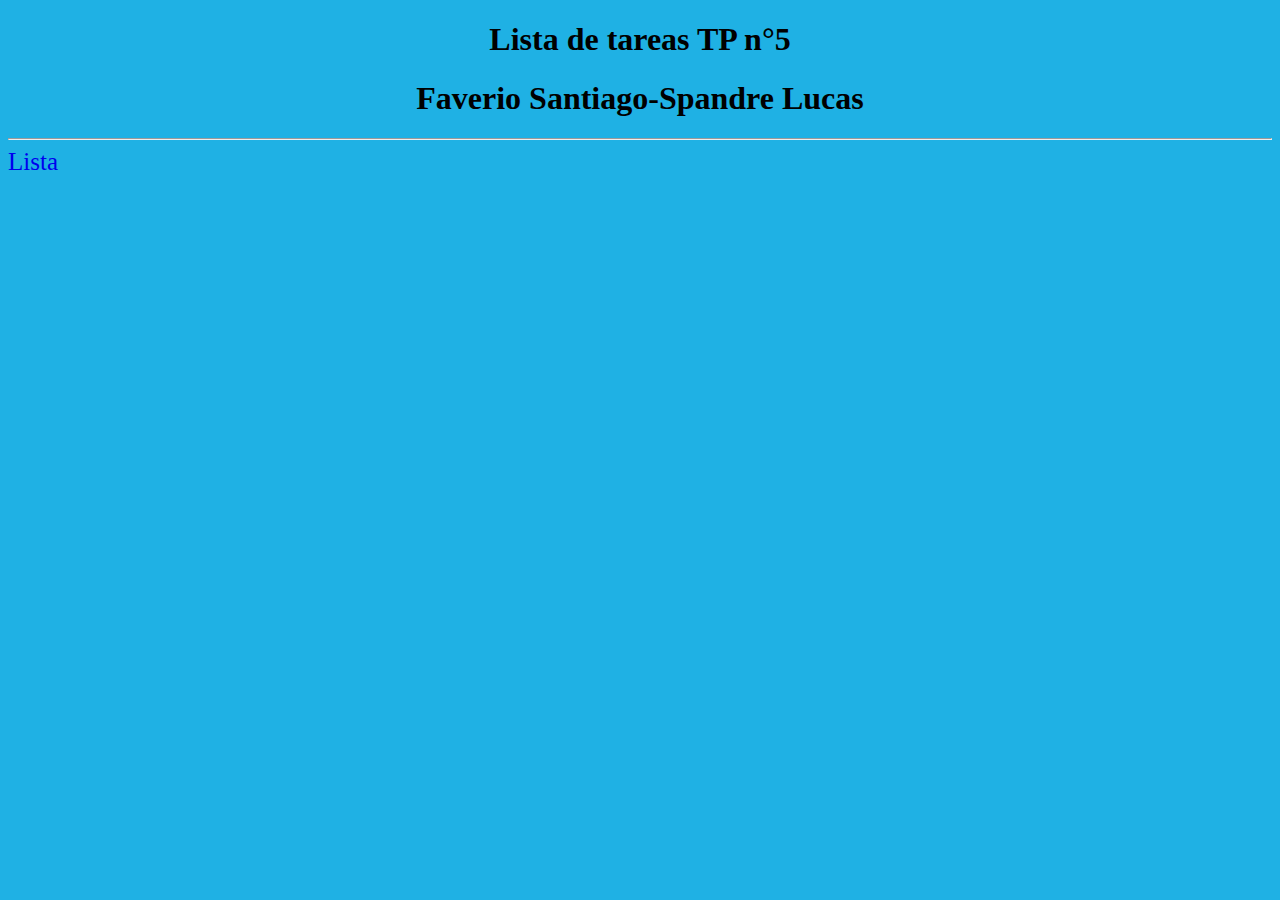
<file: www/alumnos.html>
<!DOCTYPE html>

<html>

<head>
    <meta charset="utf-8" />
    <meta name="format-detection" content="telephone=no" />
    <meta name="msapplication-tap-highlight" content="no" />
    <meta name="viewport" content="user-scalable=no, initial-scale=1, maximum-scale=1, minimum-scale=1, width=device-width" />
    <meta http-equiv="Content-Security-Policy" content="default-src * 'unsafe-inline'; style-src 'self' 'unsafe-inline'; media-src *" />
    <LINK rel=StyleSheet HREF="css/estilo.css">
    <title>Hello World</title>
</head>

<body>
<div class="app">
    <div>
        <h1>Lista de tareas TP n°5</h1>
    </div>
    <div>
        <h1>Faverio Santiago-Spandre Lucas</h1>
    </div>
    <hr>
    <footer><a href="index.html">Lista</a></footer>
</div>

    <script type="text/javascript">
        app.initialize();
    </script>
</body>

</html>
</file>
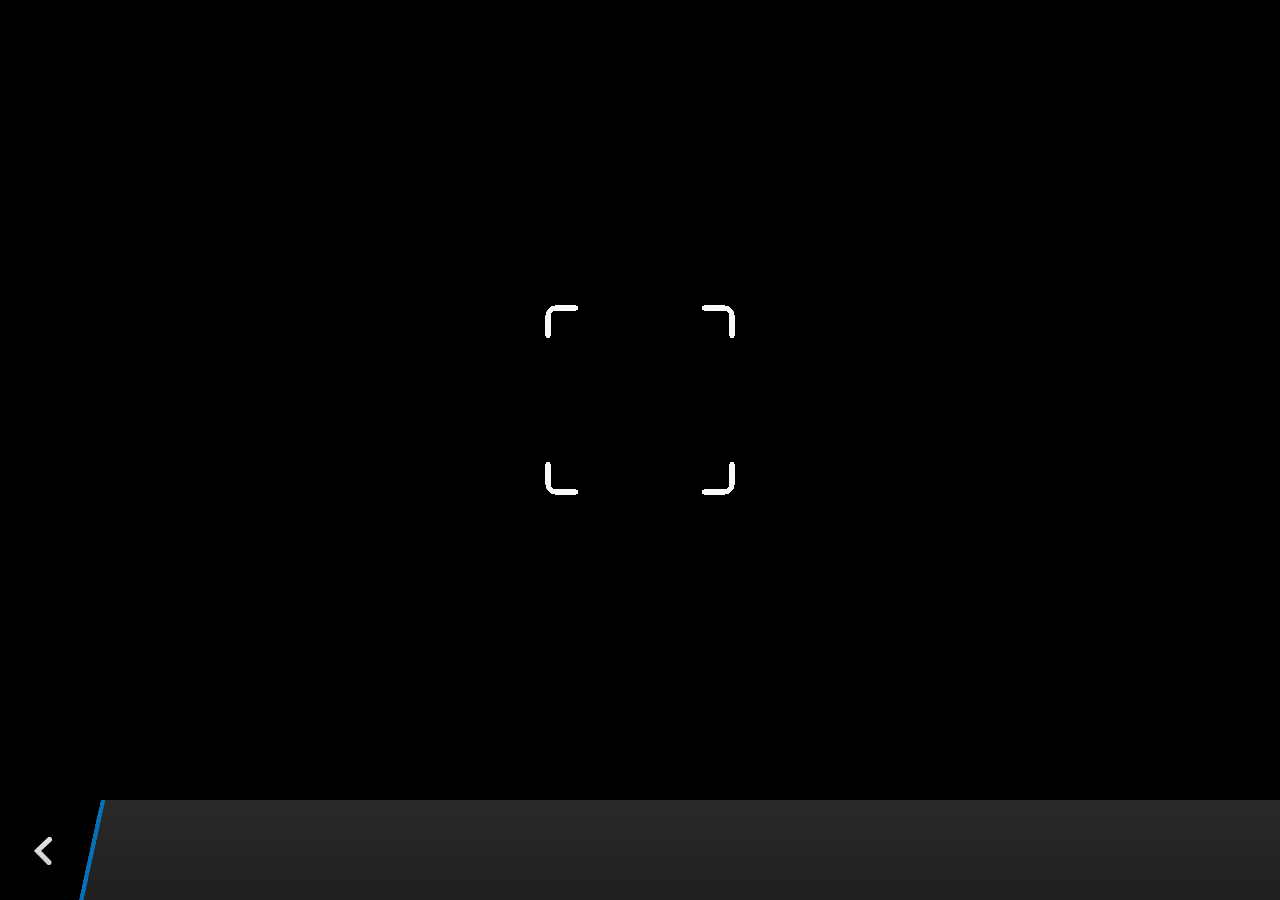
<file: plugins/cordova-plugin-camera/www/blackberry10/assets/camera.html>
<!--
 Licensed under the Apache License, Version 2.0 (the "License");
 you may not use this file except in compliance with the License.
 You may obtain a copy of the License at

 http://www.apache.org/licenses/LICENSE-2.0

 Unless required by applicable law or agreed to in writing, software
 distributed under the License is distributed on an "AS IS" BASIS,
 WITHOUT WARRANTIES OR CONDITIONS OF ANY KIND, either express or implied.
 See the License for the specific language governing permissions and
 limitations under the License.
 -->
<!DOCTYPE HTML>
<html lang="en">
    <head>
        <meta charset="utf-8">
        <script src="camera.js" type="text/javascript"></script>
        <script>
            var meta = document.createElement("meta");
            meta.setAttribute('name','viewport');
            meta.setAttribute('content','initial-scale='+ (1/window.devicePixelRatio) + ',user-scalable=no');
            document.getElementsByTagName('head')[0].appendChild(meta);
        </script>
    </head>
    <style type="text/css">
        body {
            background-color: black;
        }
        .action-bar {
            position: fixed;
            left: 0px;
            bottom: 0px;
            height: 100px;
            width: 100%;
            background-image: linear-gradient(rgb(41, 41, 41), rgb(32, 32, 32));
        }
        .action-bar-back {
            width: 78px;
            height: 100px;
            background-color: black;
        }
        .action-bar-divider {
            position: fixed;
            bottom: 0px;
            left: 78px;
            width: 28px;
            height: 100px;
            background-image: url([data-uri]);
        }
        .action-bar-back-button {
            position: fixed;
            bottom: 35px;
            left: 34px;
            width: 18px;
            height: 28px;
            background-image: url([data-uri]);
        }
        .camera-cross-hairs {
            position: fixed;
            top: 50%;
            left: 50%;
            -webkit-transform: translate(-50%, -147px);
            width: 194px;
            height: 195px;
            background-image: url([data-uri]); 
        }
    </style>
    <body>
        <div id="camera">
            <video id="v"></video>
            <div class="camera-cross-hairs"></div>
        </div>
        <canvas id="c" style="display: none;"></canvas>
        <div class="action-bar">
            <div id="back" class="action-bar-back">
                <div class="action-bar-back-button"></div>
            </div>
            <div class="action-bar-divider"></div>
        </div>
    </body>
</html>
</file>
<file: www/css/estilo.css>
.btn_delete{
    width:25px;
    height:25px;
    float:right;
   } 
.anadir{
	width:20px;
	height:20px;
	align-content:center;
}
p{
	font-size:25px;
	font-family:Comic Sans MS;

}
body{
	background-color:#1FB1E4;
}
#div_lis{
	background-color:rgba(255,255,255,0.7);
}
button{
	border-radius:10px;
}
h1{
	text-align:center;
}
.ip_tarea{
	width:250px;
	height: 25px;
}
a{
	text-decoration:none;
	font-size:25px;
}
</file>
